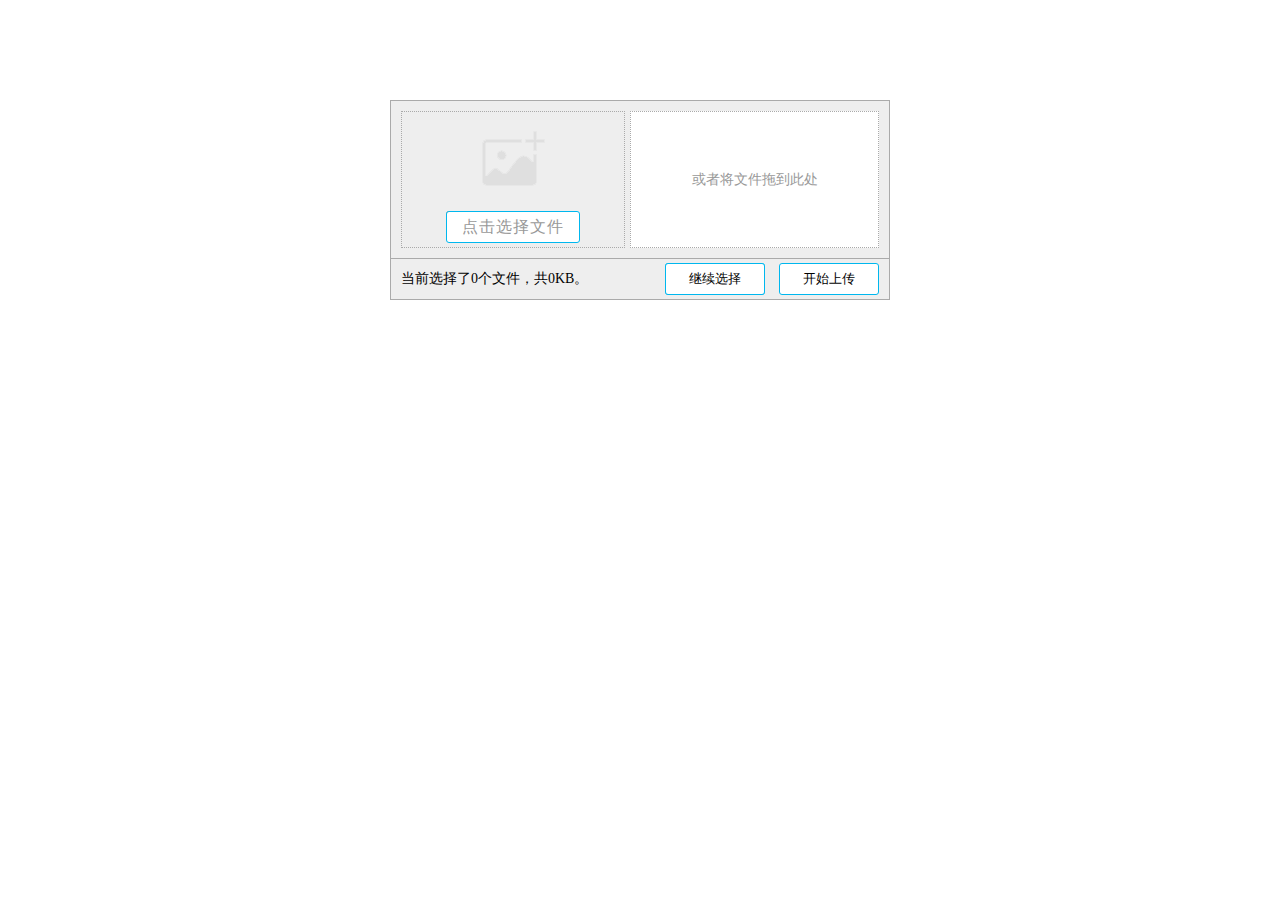
<file: index.html>
<html lang="en">
<head>
	<meta charset="UTF-8">
	<title>uploadfile</title>
	<link rel="stylesheet" href="css/demo.css"/>
</head>
<body>
	<div class="up_load_file">
	</div>
	<script src="js/jquery-3.3.1.min.js"></script>
	<script src="js/uploadfile.js"></script>
	<script>
		$('.up_load_file').uploadfile({
			url : 'file.php',
			width : 500,
			height : 50,
			canDrag : true,
			canMultiple : true,
			success: function (fileName) {
			//	alert(fileName + '上传成功');
			},
			error: function (fileName) {
			//	alert(fileName + '上传失败');
			},
			complete : function (uuid) {
				alert('所有文件上传完毕，单击确定开始转换！');
                saga_trasnform(uuid);
                window.location.href="file.php?function=showList&uuid="+uuid;
			}
		});
	</script>
</body>
</html>
</file>
<file: css/demo.css>
body{
	font: 14px 'microsoft yahei';
}
*{
	margin: 0;
	padding: 0;
	box-sizing: border-box;
	outline: none;
}
/*图标字体样式*/
@font-face {
    font-family: 'icomoon';
    src:    url('fonts/icomoon.eot?bh24wf');
    src:    url('fonts/icomoon.eot?bh24wf#iefix') format('embedded-opentype'),
        url('fonts/icomoon.ttf?bh24wf') format('truetype'),
        url('fonts/icomoon.woff?bh24wf') format('woff'),
        url('fonts/icomoon.svg?bh24wf#icomoon') format('svg');
    font-weight: normal;
    font-style: normal;
}

[class^="icon-"], [class*=" icon-"] {
    font-family: 'icomoon' !important;
    speak: none;
    font-style: normal;
    font-weight: normal;
    font-variant: normal;
    text-transform: none;
    line-height: 1;

    -webkit-font-smoothing: antialiased;
    -moz-osx-font-smoothing: grayscale;
}
.icon-bin::before{
	content: '\e9ac';
}

.up_load_file{
	margin: 100px auto;
	border: 1px solid #aaa;
	background-color: #eee;
	display: none;
}
.up_load_file .file_sel{
	width: 100%;
	height: 80%;
	padding: 2% 0;
	border-bottom: 1px solid #aaa;
}
.up_load_file .file_sel .file_input,
.up_load_file .file_sel .file_drag{
	float: left;
	width: 45%;
	height: 100%;
	border: 1px dotted #aaa;
}
.up_load_file .file_sel .file_input{
	margin-left: 2%;
}
.up_load_file .file_sel .file_drag{
	float: right;
	width: 50%;
	margin-right: 2%;
	background-color: #fff;
	text-align: center;
	display: table;
}
.up_load_file .file_sel .file_drag span{
	display: table-cell;
	vertical-align: middle;
	color: #999;
}
.up_load_file .file_sel .file_input .sel_file_img{
	width: 100%;
	height: 70%;
	text-align: center;
	display: table;
}
.up_load_file .file_sel .file_input .sel_file_img span{
	display: table-cell;
	vertical-align: middle;
}
.up_load_file .file_sel .file_input .sel_file_btn{
	position: relative;
	width: 100%;
	height: 30%;
}
.up_load_file .file_sel .file_input .sel_file_btn button{
	background-color: #fff;
	border: 1px solid #00B7EE;
	font-size: 16px;
	color: #999;
	letter-spacing: 1px;
}
.up_load_file .file_sel .file_input .sel_file_btn input,
.up_load_file .file_sel .file_input .sel_file_btn button{
	position: absolute;
	width: 60%;
	height: 80%;
	left: 20%;
	top: 10%;
	border-radius: 3px;
	cursor: pointer;
}
.up_load_file .file_info_handle{
	width: 100%;
	height: 20%;
	display: table;
	position: relative;
}
.up_load_file .file_info_handle .file_info{
	width: 100%;
	height: 100%;
	display: table-cell;
	vertical-align: middle;
	padding-left: 2%;
}
.up_load_file .file_info_handle .file_info input, 
.up_load_file .file_info_handle .file_info button{
	position: absolute;
	width: 20%;
	height: 80%;
	top: 10%; 
	background-color: #fff;
	border: 1px solid #00B7EE;
	border-radius: 3px;
	cursor: pointer;
}
.up_load_file .file_info_handle .file_info input,
.up_load_file .file_info_handle .file_info .continue_sel{
	right: 25%;
}
.up_load_file .file_info_handle .file_info .uploadfile{
	right: 2%;
}
.up_load_file .file_show{
	width: 100%;
	padding: 2%;
	border: 1px solid #aaa;
	border-top: none;
	display: none;
}
.up_load_file .file_show .img_box,
.up_load_file.noDrag .file_show .sel_file_btn{
	position: relative;
	display: inline-block;
	width: 86px;
	height: 86px;
	padding: 2%;
	border: 1px dotted #aaa;
	vertical-align: middle;
	margin-right: 2%;
	margin-top: 2%;
}
.up_load_file .file_show .img_box img{
	width: 100%;
	height: 100%;
}
.up_load_file .file_show .img_box .up_load_success{
	position: absolute;
	width: 40px;
	height: 40px;
	right: 0;
	bottom: 0;
	background: url('../img/success.png') center center no-repeat;
	display: none;
}
.up_load_file .file_show .img_box .img_handle{
	position: absolute;
	width: 100%;
	height: 0;
	background-color: rgba(0, 0, 0, .6);
	top: 0;
	left: 0;
	transition: all .5s;
	-moz-transition: all .5s; 
	-webkit-transition: all .5s;
	-o-transition: all .5s;
	cursor: pointer;
	overflow: hidden;
}
.up_load_file .file_show .img_box .img_handle .icon-bin{
	content: '\e9ac';
	position: absolute;
	right: 0;
	top: 0;
	width: 20px;
	height: 20px;
	line-height: 20px;
	color: #ddd;
	font-size: 14px;	
}
.up_load_file .file_show .img_box .img_handle .file_name{
	display: block;
	width: 80%;
	height: 80px;
	line-height: 20px;
	padding-left: 5%;
	overflow: hidden;
	white-space: normal;
	text-overflow:ellipsis;
	color: #ddd;
}
.up_load_file .file_show .img_box:hover .img_handle{
	height: 80px;
}



/*没有拖拽功能时的样式*/
.up_load_file.noDrag{
	width: 600px;
	height: 60px;
}
.up_load_file.noDrag .file_info_handle{
	height: 100%;
}
.up_load_file.noDrag .file_show .sel_file_btn input,
.up_load_file.noDrag .file_show .sel_file_btn .sel_btn{
	position: absolute;
	width: 100%;
	height: 100%;
	left: 0;
	top: 0;
	cursor: pointer;
}
.up_load_file.noDrag .file_show .sel_file_btn input{
	opacity: 0;
}
.up_load_file.noDrag .file_show .sel_file_btn .sel_btn{
	background: url('../img/add_img.png') center center no-repeat;
}
</file>
